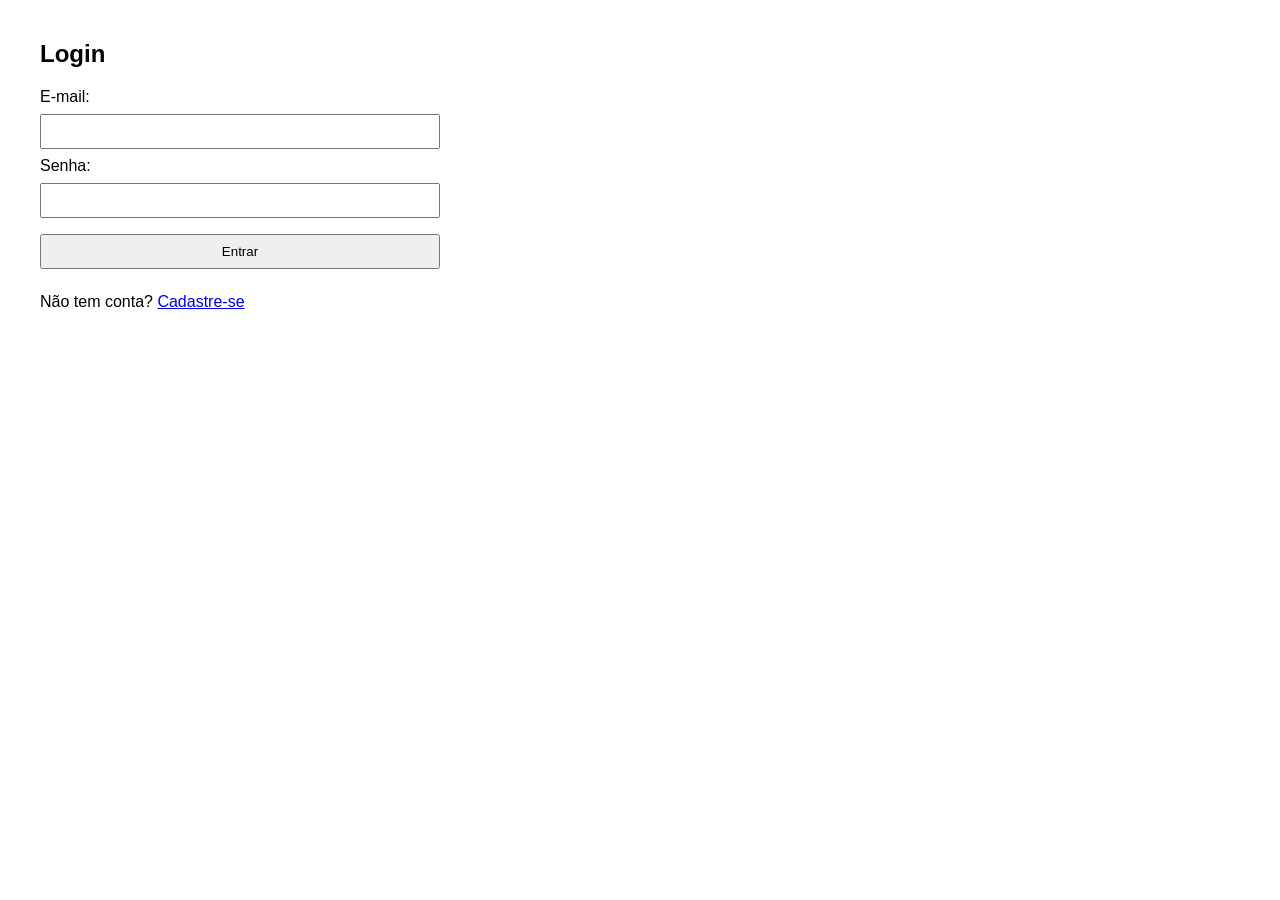
<file: index.html>
<!DOCTYPE html>
<html lang="pt-br">
<head>
  <meta charset="UTF-8" />
  <title>Login</title>
  <link rel="stylesheet" href="style.css" />
</head>
<body>
  <h2>Login</h2>
  <form id="loginForm">
    <label for="email">E-mail:</label>
    <input type="email" id="email" required />

    <label for="password">Senha:</label>
    <input type="password" id="password" required />

    <button type="submit">Entrar</button>
  </form>
  <p>Não tem conta? <a href="register.html">Cadastre-se</a></p>

  <script src="script.js"></script>
</body>
</html>
</file>
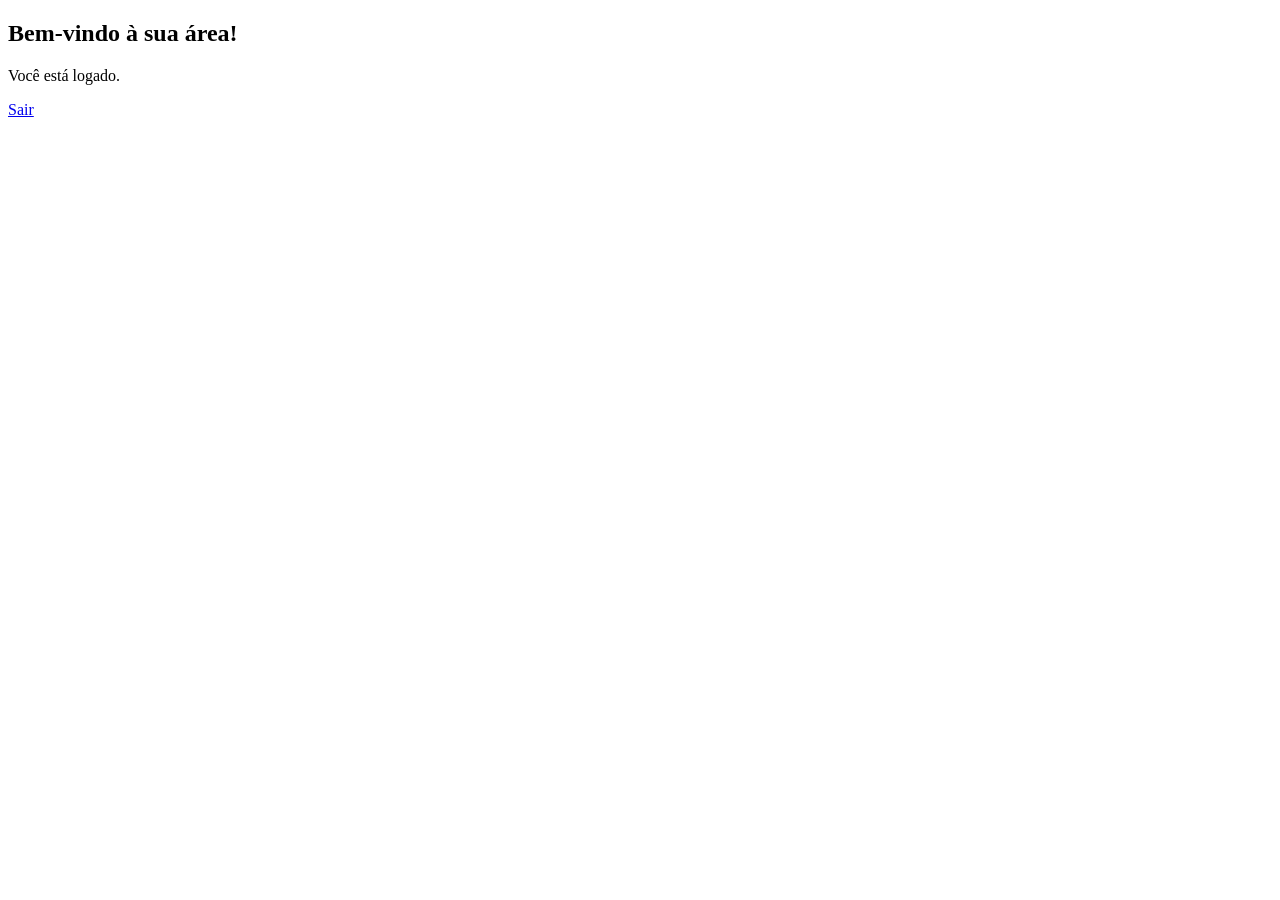
<file: dashboard.html>
<!DOCTYPE html>
<html lang="pt-br">
<head>
  <meta charset="UTF-8" />
  <title>Dashboard</title>
</head>
<body>
  <h2>Bem-vindo à sua área!</h2>
  <p>Você está logado.</p>
  <a href="index.html">Sair</a>
</body>
</html>
</file>
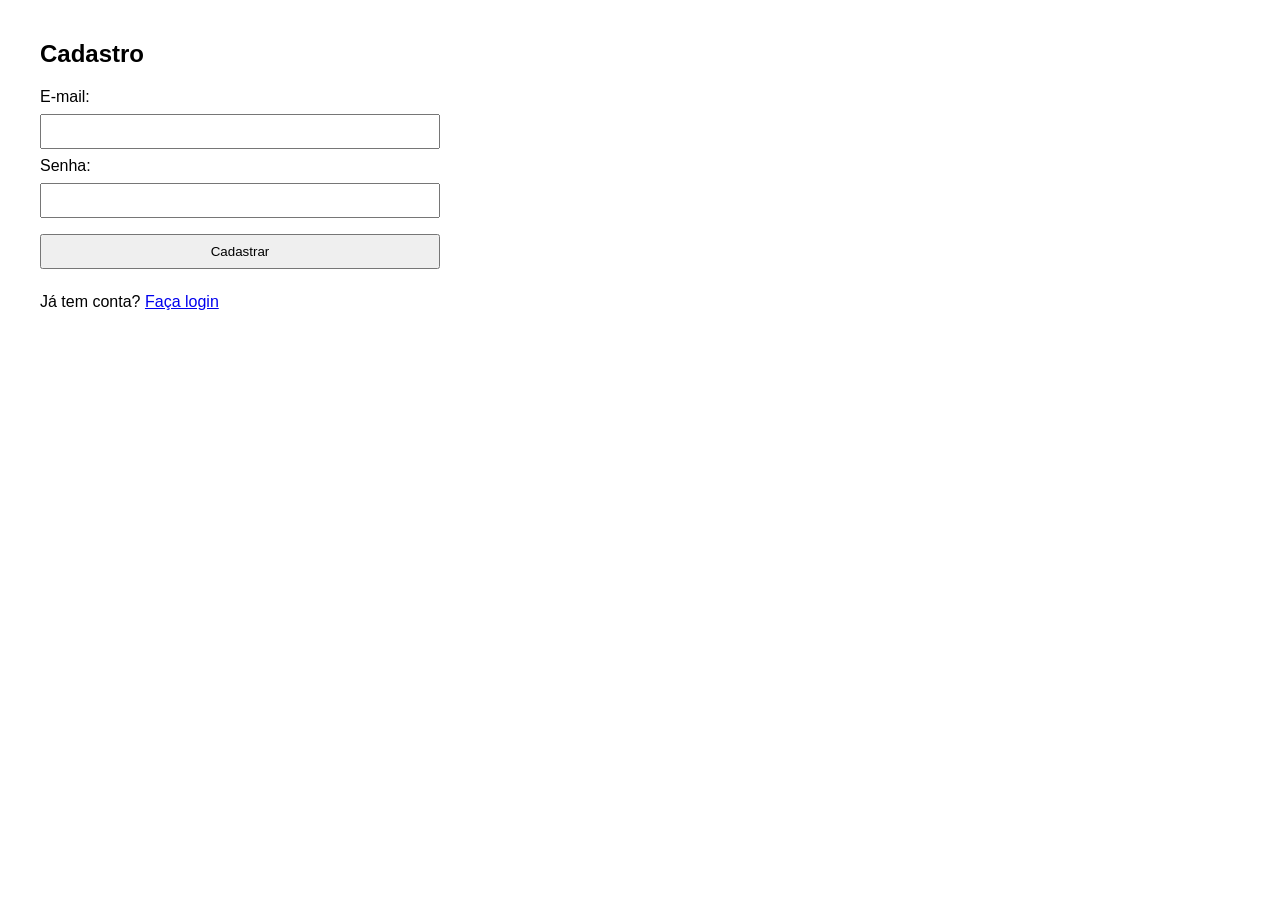
<file: register.html>
<!DOCTYPE html>
<html lang="pt-br">
<head>
  <meta charset="UTF-8" />
  <title>Cadastro</title>
  <link rel="stylesheet" href="style.css" />
</head>
<body>
  <h2>Cadastro</h2>
  <form id="registerForm">
    <label for="newEmail">E-mail:</label>
    <input type="email" id="newEmail" required />

    <label for="Password">Senha:</label>
    <input type="password" id="Password" required />

    <button type="submit">Cadastrar</button>
  </form>
  <p>Já tem conta? <a href="index.html">Faça login</a></p>

  <script src="script.js"></script>
</body>
</html>
</file>
<file: style.css>
body {
  font-family: Arial, sans-serif;
  margin: 40px;
  max-width: 400px;
}

form {
  display: flex;
  flex-direction: column;
}

input, button {
  margin: 8px 0;
  padding: 8px;
}
</file>
